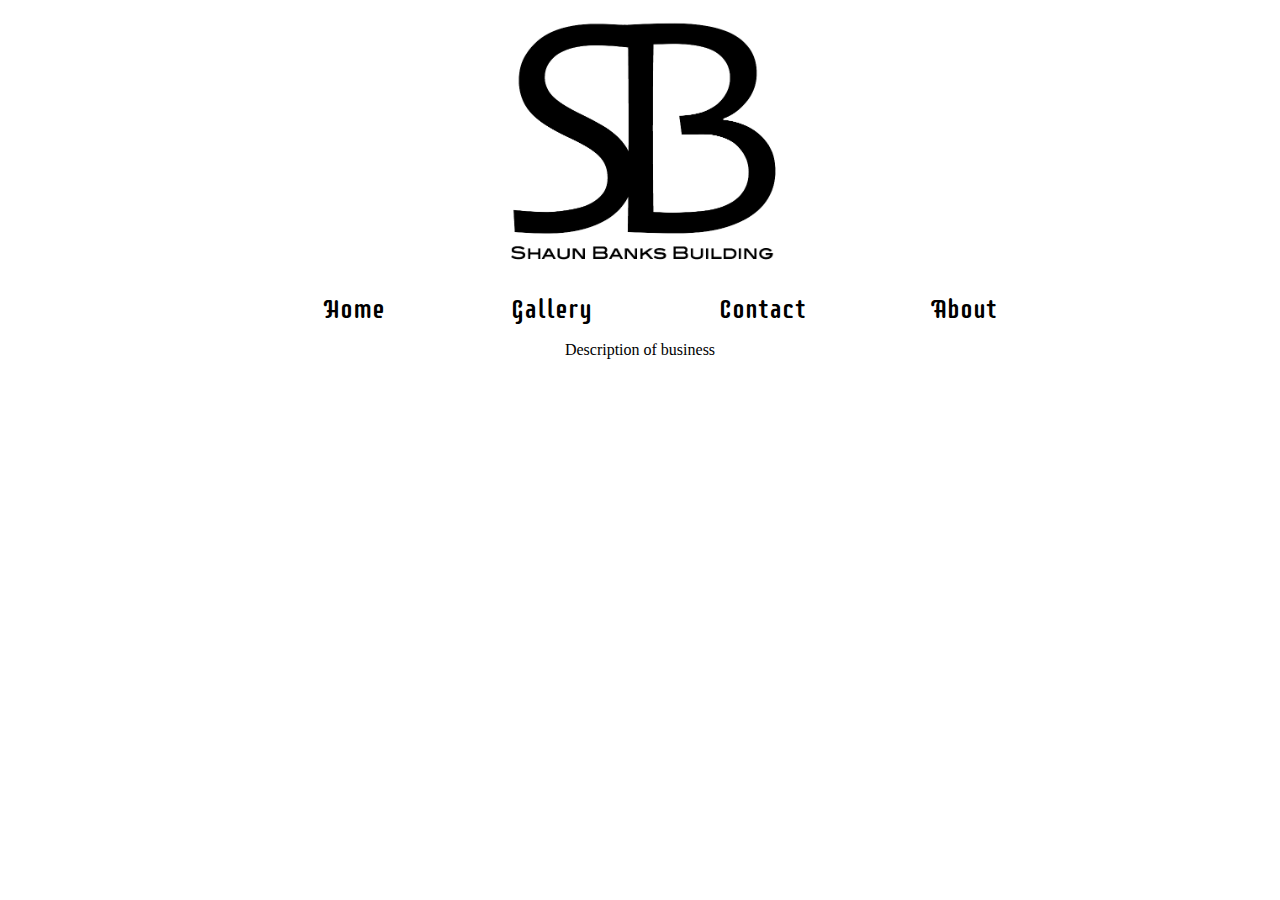
<file: index.html>
<!doctype html>
<html>
    <head>
        <title>Shaun Banks Building</title>
        <link rel="stylesheet" type="text/css" href="css/gui.css"/>
        <!-- Importing Fonts -->
        <link href="https://fonts.googleapis.com/css?family=Supermercado+One" rel="stylesheet">
        <h1><a href="index.html"><img src="images/sblogo.png"></a></h1>    
    </head>
    <body>
         
        <ul>
            <li><a href="index.html">Home</a></li>
            <li><a href="gallery.html">Gallery</a></li>
            <li><a href="contact.html">Contact</a></li>
            <li><a href="about.html">About</a></li>
        </ul>
        <p>
            Description of business
        </p>
    </body>
</html>
</file>
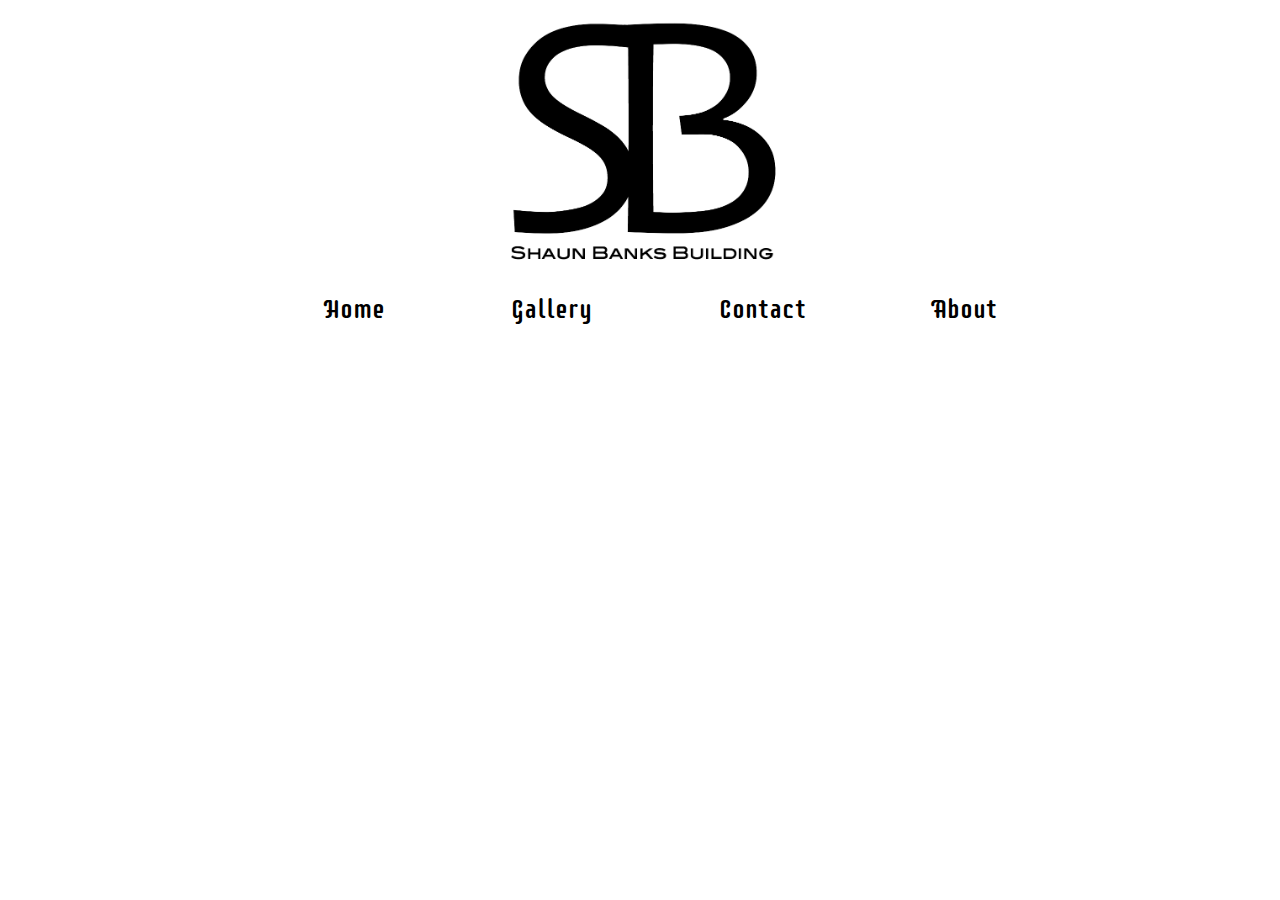
<file: about.html>
<!doctype html>
<html>
    <head>
        <title>Shaun Banks Building</title>
        <link rel="stylesheet" type="text/css" href="css/gui.css"/>
        <!-- Importing Fonts -->
        <link href="https://fonts.googleapis.com/css?family=Supermercado+One" rel="stylesheet">
        <h1><a href="index.html"><img src="images/sblogo.png"></a></h1>
    </head>
    <body>     
        <ul>
            <li><a href="index.html">Home</a></li>
            <li><a href="gallery.html">Gallery</a></li>
            <li><a href="contact.html">Contact</a></li>
            <li><a href="about.html">About</a></li>
        </ul>
    </body>  
</html>
</file>
<file: css/gui.css>
body {
    text-align: center
}

li {
    display: inline;
    padding: 5%;
    font-size: 2vw;
    font-family: 'Supermercado One', cursive;
}
a:link, a:visited, a:active  {
    text-decoration: none;
    color: inherit;
}
.pswp__caption__center{text-align: center;}

div.container figure{
    text-align: center;
    display: inline-block;

}
div.container img {
    max-width: 500px;
    max-height: 400px;
    box-shadow: 5px 5px 2px grey;

}


#contact {
    display: table;
    margin: 0 auto;
    text-align: left;
}

input {
    width: 20rem;
}

textarea {
    width: 30rem;
    height: 10rem;
}

#submit {
    display: block;
    margin: 0 auto;
    width: 5rem;
    border: 0.1rem;
    font-size: 1rem;
}
</file>
